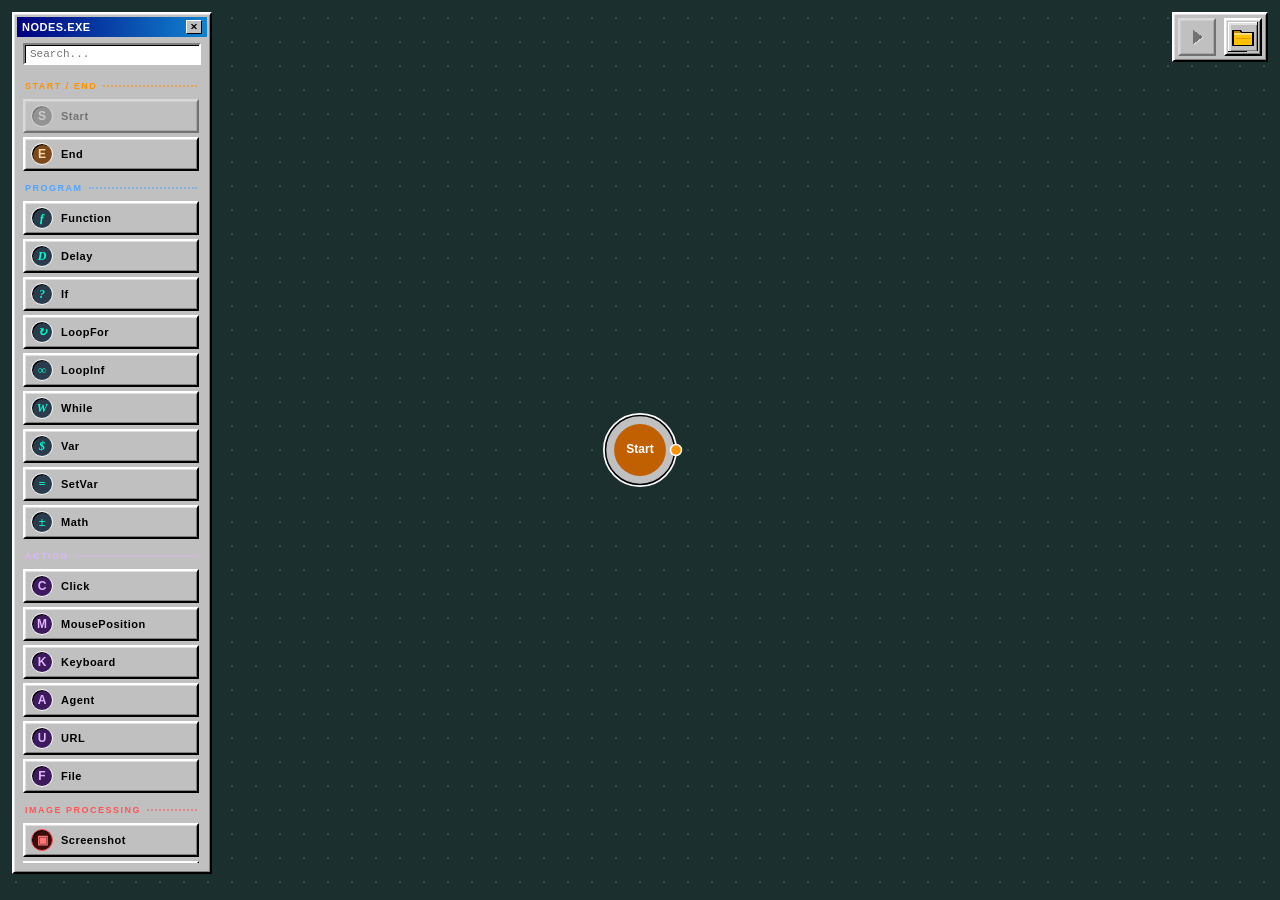
<file: static/index.html>
<!DOCTYPE html>
<html lang="th">
<head>
  <meta charset="UTF-8">
  <meta name="viewport" content="width=device-width, initial-scale=1.0">
  <title>EarthMarco</title>
  <link rel="stylesheet" href="style.css">
</head>
<body>

  <!-- Background Infinite Grid Canvas -->
  <canvas id="grid-canvas"></canvas>

  <!-- Top-Right Play/Pause Control Toolbar -->
  <div id="top-controls" class="bevel-raised">
    <button id="playback-btn" class="bevel-raised retro-btn" title="Toggle Play / Pause">
      <svg id="svg-play" viewBox="0 0 32 32" width="26" height="26" shape-rendering="crispEdges">
        <polygon points="11,7 23,16 11,25" fill="#ffffff" transform="translate(1, 1)" />
        <polygon points="11,7 23,16 11,25" fill="#000000" />
      </svg>
      <svg id="svg-pause" viewBox="0 0 32 32" width="26" height="26" shape-rendering="crispEdges" style="display: none;">
        <rect x="9" y="7" width="4" height="18" fill="#ffffff" transform="translate(1, 1)" />
        <rect x="9" y="7" width="4" height="18" fill="#000000" />
        <rect x="17" y="7" width="4" height="18" fill="#ffffff" transform="translate(1, 1)" />
        <rect x="17" y="7" width="4" height="18" fill="#000000" />
      </svg>
    </button>
    <button id="folder-btn" class="bevel-raised retro-btn" title="Open Flow Folder" onclick="openFolderPopup()">
      <img src="folder.svg" width="30" height="30" alt="">
    </button>
    <button id="save-btn" class="bevel-raised retro-btn" title="Save Flow" onclick="saveCurrentFlow()" style="display: none;">
      <img src="save.svg" width="30" height="30" alt="">
    </button>
  </div>

  <!-- Reopen Sidebar Tab -->
  <div id="sidebar-toggle-tab" class="bevel-raised" onclick="toggleSidebar()">
    ▶ NODES
  </div>

  <!-- Collapsible Sidebar -->
  <div id="sidebar" class="bevel-raised">
    <div class="retro-titlebar">
      <span>NODES.EXE</span>
      <div class="retro-close-btn" onclick="toggleSidebar()">✕</div>
    </div>
    <div class="sidebar-inner">
      <div class="search-container">
        <input type="text" id="search-box" class="bevel-sunken search-input" placeholder="Search..." oninput="handleSearch()">
      </div>
      <div class="node-palette" id="palette-list">
        <div class="palette-divider" data-group="terminal">
          <span class="palette-divider-label">Start / End</span>
          <span class="palette-divider-line"></span>
        </div>
        <div class="palette-item bevel-raised" id="node-item-start" onclick="spawnNode('Start')">
          <div class="palette-item-icon icon-start">S</div>
          <div class="palette-item-text">Start</div>
        </div>
        <div class="palette-item bevel-raised" id="node-item-end" onclick="spawnNode('End')">
          <div class="palette-item-icon icon-end">E</div>
          <div class="palette-item-text">End</div>
        </div>

        <div class="palette-divider" data-group="program">
          <span class="palette-divider-label">Program</span>
          <span class="palette-divider-line"></span>
        </div>
        <div class="palette-item bevel-raised" id="node-item-function" onclick="spawnNode('Function')">
          <div class="palette-item-icon">ƒ</div>
          <div class="palette-item-text">Function</div>
        </div>
        <div class="palette-item bevel-raised" id="node-item-delay" onclick="spawnNode('Delay')">
          <div class="palette-item-icon">D</div>
          <div class="palette-item-text">Delay</div>
        </div>
        <div class="palette-item bevel-raised" id="node-item-if" onclick="spawnNode('If')">
          <div class="palette-item-icon">?</div>
          <div class="palette-item-text">If</div>
        </div>
        <div class="palette-item bevel-raised" id="node-item-loopfor" onclick="spawnNode('LoopFor')">
          <div class="palette-item-icon">↻</div>
          <div class="palette-item-text">LoopFor</div>
        </div>
        <div class="palette-item bevel-raised" id="node-item-loopinf" onclick="spawnNode('LoopInf')">
          <div class="palette-item-icon">∞</div>
          <div class="palette-item-text">LoopInf</div>
        </div>
        <div class="palette-item bevel-raised" id="node-item-while" onclick="spawnNode('While')">
          <div class="palette-item-icon">W</div>
          <div class="palette-item-text">While</div>
        </div>
        <div class="palette-item bevel-raised" id="node-item-var" onclick="spawnNode('Var')">
          <div class="palette-item-icon">$</div>
          <div class="palette-item-text">Var</div>
        </div>
        <div class="palette-item bevel-raised" id="node-item-setvar" onclick="spawnNode('SetVar')">
          <div class="palette-item-icon">=</div>
          <div class="palette-item-text">SetVar</div>
        </div>
        <div class="palette-item bevel-raised" id="node-item-math" onclick="spawnNode('Math')">
          <div class="palette-item-icon">±</div>
          <div class="palette-item-text">Math</div>
        </div>

        <div class="palette-divider" data-group="action">
          <span class="palette-divider-label">Action</span>
          <span class="palette-divider-line"></span>
        </div>
        <div class="palette-item bevel-raised" id="node-item-click" onclick="spawnNode('Click')">
          <div class="palette-item-icon icon-action">C</div>
          <div class="palette-item-text">Click</div>
        </div>
        <div class="palette-item bevel-raised" id="node-item-mouseposition" onclick="spawnNode('MousePosition')">
          <div class="palette-item-icon icon-action">M</div>
          <div class="palette-item-text">MousePosition</div>
        </div>
        <div class="palette-item bevel-raised" id="node-item-keyboard" onclick="spawnNode('Keyboard')">
          <div class="palette-item-icon icon-action">K</div>
          <div class="palette-item-text">Keyboard</div>
        </div>
        <div class="palette-item bevel-raised" id="node-item-agent" onclick="spawnNode('Agent')">
          <div class="palette-item-icon icon-action">A</div>
          <div class="palette-item-text">Agent</div>
        </div>
        <div class="palette-item bevel-raised" id="node-item-url" onclick="spawnNode('URL')">
          <div class="palette-item-icon icon-action">U</div>
          <div class="palette-item-text">URL</div>
        </div>
        <div class="palette-item bevel-raised" id="node-item-file" onclick="spawnNode('File')">
          <div class="palette-item-icon icon-file">F</div>
          <div class="palette-item-text">File</div>
        </div>

        <div class="palette-divider" data-group="image">
          <span class="palette-divider-label">Image Processing</span>
          <span class="palette-divider-line"></span>
        </div>
        <div class="palette-item bevel-raised" id="node-item-screenshot" onclick="spawnNode('Screenshot')">
          <div class="palette-item-icon icon-image">▣</div>
          <div class="palette-item-text">Screenshot</div>
        </div>
        <div class="palette-item bevel-raised" id="node-item-featurematching" onclick="spawnNode('FeatureMatching')">
          <div class="palette-item-icon icon-image">≈</div>
          <div class="palette-item-text">FeatureMatching</div>
        </div>

        <div class="palette-divider" data-group="message">
          <span class="palette-divider-label">Message</span>
          <span class="palette-divider-line"></span>
        </div>
        <div class="palette-item bevel-raised" id="node-item-alert" onclick="spawnNode('Alert')">
          <div class="palette-item-icon icon-console">!</div>
          <div class="palette-item-text">Alert</div>
        </div>
        <div class="palette-item bevel-raised" id="node-item-confirm" onclick="spawnNode('Confirm')">
          <div class="palette-item-icon icon-console">?</div>
          <div class="palette-item-text">Confirm</div>
        </div>
        <div class="palette-item bevel-raised" id="node-item-text" onclick="spawnNode('Text')">
          <div class="palette-item-icon icon-console">T</div>
          <div class="palette-item-text">Text</div>
        </div>
        <div class="palette-item bevel-raised" id="node-item-debug" onclick="spawnNode('Debug')">
          <div class="palette-item-icon icon-console">&gt;</div>
          <div class="palette-item-text">Debug</div>
        </div>
      </div>
    </div>
  </div>

  <!-- Retro Context Menu -->
  <div id="retro-context-menu" class="bevel-raised">
    <div class="context-menu-item" onclick="openRenameModal()">✏️ Rename</div>
    <div class="context-separator"></div>
    <div class="context-menu-item" onclick="deleteTargetNode()">🗑️ Delete</div>
  </div>

  <!-- Retro Modal: Rename Node -->
  <div id="rename-dialog-overlay" class="retro-modal-overlay">
    <div class="bevel-raised retro-dialog-box" style="width: 280px;">
      <div class="retro-titlebar">
        <span>RENAME NODE</span>
        <div class="retro-close-btn" onclick="closeRenameModal()">✕</div>
      </div>
      <div class="dialog-content">
        <label for="rename-input" style="font-weight: bold;">New Node Name:</label>
        <input type="text" id="rename-input" class="bevel-sunken search-input" autocomplete="off">
        <div class="dialog-actions">
          <button class="bevel-raised dialog-btn" onclick="saveNodeRename()">OK</button>
          <button class="bevel-raised dialog-btn" onclick="closeRenameModal()">Cancel</button>
        </div>
      </div>
    </div>
  </div>

  <!-- Retro Modal: Node Settings (Double-Click) -->
  <div id="settings-dialog-overlay" class="retro-modal-overlay">
    <div class="bevel-raised retro-dialog-box" id="settings-dialog-box">
      <div class="retro-titlebar">
        <span id="settings-dialog-title">PROPERTIES</span>
        <div class="retro-close-btn" onclick="closeSettingsModal()">✕</div>
      </div>
      <div class="dialog-content" id="settings-dialog-body">
        <!-- Rendered dynamically depending on node.type -->
      </div>
      <div class="dialog-actions" style="padding: 0 10px 10px 10px;">
        <button class="bevel-raised dialog-btn" onclick="saveNodeSettings()">Save</button>
        <button class="bevel-raised dialog-btn" onclick="closeSettingsModal()">Cancel</button>
      </div>
    </div>
  </div>

  <!-- Retro Modal: Flow Folder (โฟลเดอร์ flow ที่บันทึกไว้) -->
  <div id="folder-dialog-overlay" class="retro-modal-overlay">
    <div class="bevel-raised retro-dialog-box" id="folder-dialog-box">
      <div class="retro-titlebar">
        <span>MY FLOWS</span>
        <div class="retro-close-btn" onclick="closeFolderPopup()">✕</div>
      </div>
      <div class="dialog-content">
        <div class="folder-toolbar">
          <span class="folder-hint" id="folder-current">ยังไม่ได้เปิดไฟล์</span>
          <button class="bevel-raised dialog-btn" onclick="newFlowFromScratch()">New Flow</button>
        </div>
        <div id="flow-grid" class="flow-grid">
          <div class="flow-empty">ยังไม่มีไฟล์ที่บันทึกไว้</div>
        </div>
      </div>
      <div class="dialog-actions" style="padding: 0 10px 10px 10px;">
        <button class="bevel-raised dialog-btn" onclick="closeFolderPopup()">Close</button>
      </div>
    </div>
  </div>

  <!-- Retro Modal: Save Flow (ตั้งชื่อไฟล์ครั้งแรก) -->
  <div id="saveas-dialog-overlay" class="retro-modal-overlay">
    <div class="bevel-raised retro-dialog-box" style="width: 300px;">
      <div class="retro-titlebar">
        <span>SAVE FLOW</span>
        <div class="retro-close-btn" onclick="closeSaveAsDialog()">✕</div>
      </div>
      <div class="dialog-content">
        <label for="saveas-name" style="font-weight: bold;">File Name:</label>
        <input type="text" id="saveas-name" class="bevel-sunken search-input" autocomplete="off" placeholder="my-flow">
        <div class="dialog-actions">
          <button class="bevel-raised dialog-btn" onclick="confirmSaveFlow()">Save</button>
          <button class="bevel-raised dialog-btn" onclick="closeSaveAsDialog()">Cancel</button>
        </div>
      </div>
    </div>
  </div>

  <!-- Audio Elements -->
  <audio id="audio-process" src="do_process.mp3" preload="auto"></audio>
  <audio id="audio-drag" src="drag.mp3" preload="auto"></audio>
  <audio id="audio-click" src="click.mp3" preload="auto"></audio>
  <audio id="audio-plug" src="plug.mp3" preload="auto"></audio>

  <script src="script.js"></script>
</body>
</html>
</file>
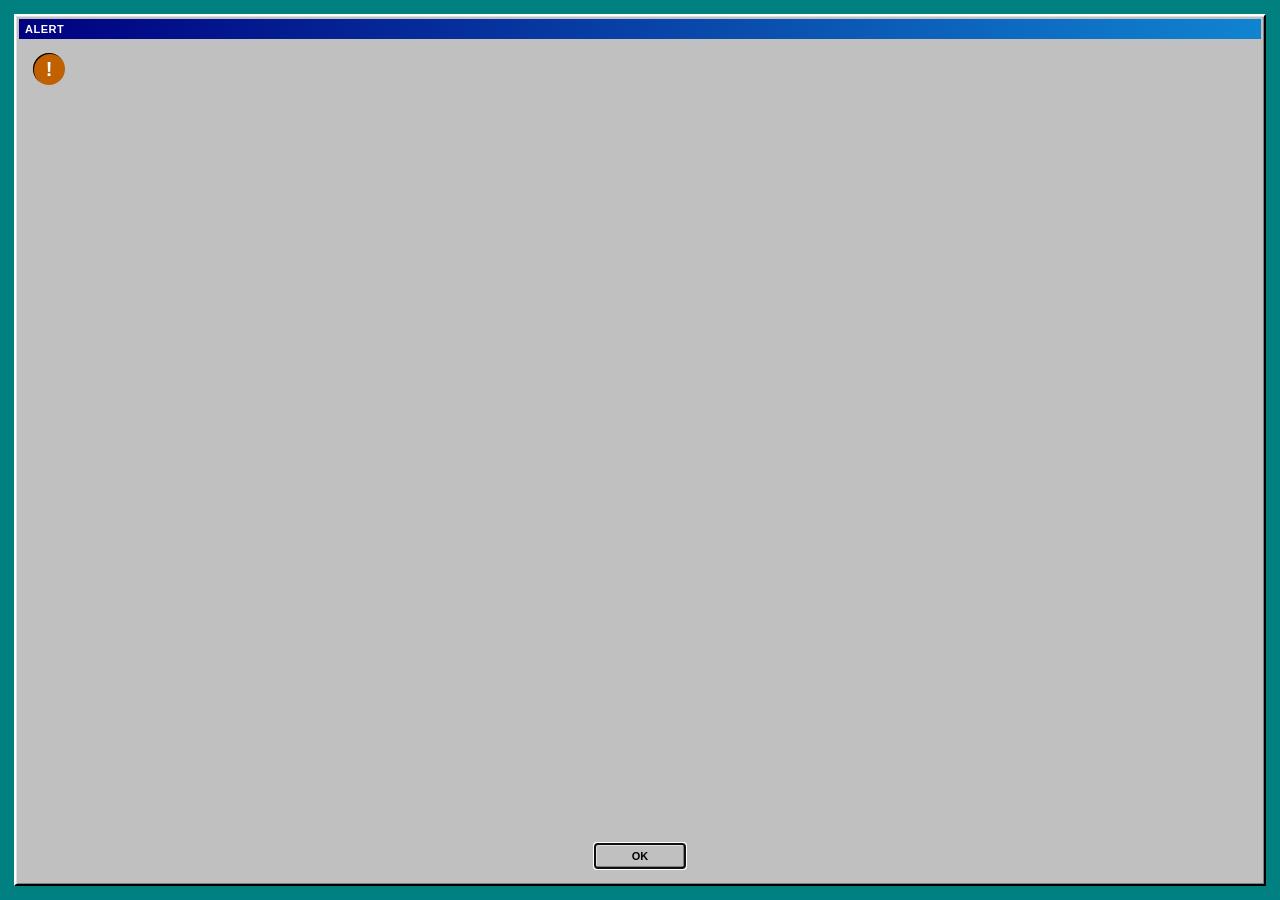
<file: static/popup.html>
<!DOCTYPE html>
<html lang="th">
<head>
  <meta charset="UTF-8">
  <title>Popup</title>
  <style>
    * {
      box-sizing: border-box;
      user-select: none;
      -webkit-user-select: none;
      margin: 0;
      padding: 0;
    }

    body {
      width: 100vw;
      height: 100vh;
      overflow: hidden;
      background: #008080;
      font-family: 'Tahoma', 'Segoe UI', 'MS Sans Serif', Geneva, sans-serif;
      font-size: 11px;
    }

    .bevel-raised {
      background: #c0c0c0;
      border-top: 2px solid #ffffff;
      border-left: 2px solid #ffffff;
      border-right: 2px solid #000000;
      border-bottom: 2px solid #000000;
      box-shadow: inset 1px 1px 0px #dfdfdf, inset -1px -1px 0px #808080;
    }

    .bevel-sunken {
      background: #ffffff;
      border-top: 2px solid #808080;
      border-left: 2px solid #808080;
      border-right: 2px solid #ffffff;
      border-bottom: 2px solid #ffffff;
      box-shadow: inset 1px 1px 0px #000000;
    }

    .retro-titlebar {
      background: linear-gradient(90deg, #000080 0%, #1084d0 100%);
      color: #ffffff;
      font-weight: bold;
      padding: 4px 6px;
      letter-spacing: 0.5px;
    }

    .dialog {
      position: absolute;
      top: 14px;
      left: 14px;
      right: 14px;
      bottom: 14px;
      padding: 3px;
      display: flex;
      flex-direction: column;
    }

    .dialog-body {
      flex: 1;
      padding: 14px;
      display: flex;
      align-items: flex-start;
      gap: 12px;
      overflow: auto;
    }

    .dialog-icon {
      width: 32px;
      height: 32px;
      flex: 0 0 32px;
      border-radius: 50%;
      background: #000080;
      color: #ffffff;
      display: flex;
      align-items: center;
      justify-content: center;
      font-size: 20px;
      font-weight: bold;
      box-shadow: inset 1px 1px 0px #000000;
    }

    .dialog-icon.warn {
      background: #c06000;
    }

    .dialog-message {
      font-size: 12px;
      line-height: 1.5;
      color: #000000;
      white-space: pre-wrap;
      word-break: break-word;
      user-select: text;
      -webkit-user-select: text;
    }

    .dialog-actions {
      display: flex;
      justify-content: center;
      gap: 10px;
      padding: 0 10px 12px 10px;
    }

    .dialog-btn {
      min-width: 92px;
      height: 26px;
      padding: 0 12px;
      font-family: inherit;
      font-size: 11px;
      font-weight: bold;
      cursor: pointer;
    }

    .dialog-btn:active {
      border-top: 2px solid #000000;
      border-left: 2px solid #000000;
      border-right: 2px solid #ffffff;
      border-bottom: 2px solid #ffffff;
      box-shadow: inset 1px 1px 0px #808080;
    }

    .status {
      text-align: center;
      padding: 0 10px 8px 10px;
      color: #404040;
      display: none;
    }
  </style>
</head>
<body>

  <div class="dialog bevel-raised">
    <div class="retro-titlebar">
      <span id="popup-title">MESSAGE</span>
    </div>
    <div class="dialog-body">
      <div class="dialog-icon" id="popup-icon">i</div>
      <div class="dialog-message" id="popup-message">...</div>
    </div>
    <div class="status" id="popup-status">ส่งคำตอบแล้ว กำลังปิดหน้าต่างอัตโนมัติ</div>
    <div class="dialog-actions" id="popup-actions"></div>
  </div>

  <script>
    const params = new URLSearchParams(window.location.search);
    const kind = params.get('kind') === 'confirm' ? 'confirm' : 'alert';
    const popupId = params.get('id') || '';
    const message = params.get('message') || '';

    const titleEl = document.getElementById('popup-title');
    const iconEl = document.getElementById('popup-icon');
    const messageEl = document.getElementById('popup-message');
    const actionsEl = document.getElementById('popup-actions');
    const statusEl = document.getElementById('popup-status');

    titleEl.textContent = kind === 'confirm' ? 'CONFIRM' : 'ALERT';
    document.title = kind === 'confirm' ? 'CONFIRM' : 'ALERT';
    iconEl.textContent = kind === 'confirm' ? '?' : '!';
    iconEl.className = kind === 'confirm' ? 'dialog-icon' : 'dialog-icon warn';
    messageEl.textContent = message;

    let answered = false;

    function sendResult(value) {
      if (answered) return;
      answered = true;
      statusEl.textContent = 'กำลังปิดหน้าต่าง...';
      statusEl.style.display = 'block';
      actionsEl.style.display = 'none';

      fetch('/api/popup-result', {
        method: 'POST',
        headers: { 'Content-Type': 'application/json' },
        body: JSON.stringify({ id: popupId, value: value })
      }).finally(() => {
        // server สั่งปิดหน้าต่างให้เองแล้ว (close_popup_window)
        setTimeout(() => { try { window.close(); } catch (e) { /* ignore */ } }, 150);
      });
    }

    function addButton(label, value, isDefault) {
      const btn = document.createElement('button');
      btn.className = 'dialog-btn bevel-raised';
      btn.textContent = label;
      btn.addEventListener('click', () => sendResult(value));
      actionsEl.appendChild(btn);
      if (isDefault) setTimeout(() => btn.focus(), 30);
    }

    if (kind === 'confirm') {
      addButton('Confirm', 'confirm', true);
      addButton('Decline', 'decline', false);
    } else {
      addButton('OK', 'ok', true);
    }

    document.addEventListener('keydown', (e) => {
      if (e.key === 'Enter') sendResult(kind === 'confirm' ? 'confirm' : 'ok');
      if (e.key === 'Escape') sendResult(kind === 'confirm' ? 'decline' : 'close');
    });
  </script>
</body>
</html>
</file>
<file: static/style.css>
* {
      box-sizing: border-box;
      user-select: none;
      -webkit-user-select: none;
      margin: 0;
      padding: 0;
    }

    body {
      width: 100vw;
      height: 100vh;
      overflow: hidden;
      background-color: #008080;
      font-family: 'Tahoma', 'Segoe UI', 'MS Sans Serif', Geneva, sans-serif;
      font-size: 11px;
    }

    /* Infinite Canvas */
    #grid-canvas {
      position: absolute;
      top: 0;
      left: 0;
      width: 100%;
      height: 100%;
      cursor: crosshair;
      z-index: 1;
    }

    /* Common Retro 3D Bevel Styles */
    .bevel-raised {
      background: #c0c0c0;
      border-top: 2px solid #ffffff;
      border-left: 2px solid #ffffff;
      border-right: 2px solid #000000;
      border-bottom: 2px solid #000000;
      box-shadow: inset 1px 1px 0px #dfdfdf, inset -1px -1px 0px #808080;
    }

    .bevel-sunken {
      background: #ffffff;
      border-top: 2px solid #808080;
      border-left: 2px solid #808080;
      border-right: 2px solid #ffffff;
      border-bottom: 2px solid #ffffff;
      box-shadow: inset 1px 1px 0px #000000;
    }

    /* Retro Window Title Bar */
    .retro-titlebar {
      background: linear-gradient(90deg, #000080 0%, #1084d0 100%);
      color: #ffffff;
      font-weight: bold;
      padding: 3px 5px;
      display: flex;
      justify-content: space-between;
      align-items: center;
      letter-spacing: 0.5px;
      font-size: 11px;
    }

    .retro-close-btn {
      width: 16px;
      height: 14px;
      background: #c0c0c0;
      border-top: 1px solid #ffffff;
      border-left: 1px solid #ffffff;
      border-right: 1px solid #000000;
      border-bottom: 1px solid #000000;
      color: #000000;
      font-size: 9px;
      font-weight: bold;
      display: flex;
      align-items: center;
      justify-content: center;
      cursor: pointer;
    }

    .retro-close-btn:active {
      border-top: 1px solid #000000;
      border-left: 1px solid #000000;
      border-right: 1px solid #ffffff;
      border-bottom: 1px solid #ffffff;
      padding-top: 1px;
      padding-left: 1px;
    }

    /* Top-Right Control Toolbar */
    #top-controls {
      position: absolute;
      top: 12px;
      right: 12px;
      z-index: 20;
      padding: 4px;
      display: flex;
      align-items: center;
      gap: 8px;
    }

    .retro-btn {
      width: 38px;
      height: 38px;
      display: flex;
      align-items: center;
      justify-content: center;
      cursor: pointer;
      outline: none;
      padding: 0;
    }

    .retro-btn:active, .retro-btn.pressed {
      border-top: 2px solid #000000;
      border-left: 2px solid #000000;
      border-right: 2px solid #ffffff;
      border-bottom: 2px solid #ffffff;
      box-shadow: inset 1px 1px 0px #808080;
    }

    .retro-btn:active svg, .retro-btn.pressed svg {
      transform: translate(1px, 1px);
    }

    .retro-btn.disabled {
      opacity: 0.4;
      cursor: not-allowed;
      pointer-events: none;
      filter: grayscale(1);
    }

    /* Sidebar Window */
    #sidebar {
      position: absolute;
      top: 12px;
      left: 12px;
      width: 200px;
      z-index: 10;
      padding: 3px;
      transition: transform 0.2s cubic-bezier(0.1, 0.9, 0.2, 1);
    }

    #sidebar.hidden {
      transform: translateX(-220px);
    }

    #sidebar-toggle-tab {
      position: absolute;
      top: 12px;
      left: 12px;
      z-index: 9;
      padding: 5px 8px;
      cursor: pointer;
      display: none;
    }

    .sidebar-inner {
      padding: 6px;
      display: flex;
      flex-direction: column;
      gap: 8px;
    }

    /* Search Box */
    .search-container {
      width: 100%;
    }

    .search-input {
      width: 100%;
      height: 22px;
      padding: 2px 5px;
      outline: none;
      font-family: 'Courier New', Courier, monospace;
      font-size: 11px;
      color: #000000;
      user-select: text;
      -webkit-user-select: text;
    }

    textarea.search-input {
      height: 60px;
      resize: vertical;
    }

    select.search-input {
      height: 22px;
      padding: 2px 4px;
      font-family: 'Tahoma', 'Segoe UI', sans-serif;
      font-size: 11px;
      color: #000000;
      cursor: pointer;
    }

    /* Node List */
    .node-palette {
      display: flex;
      flex-direction: column;
      gap: 4px;
      max-height: calc(100vh - 110px);
      overflow-y: auto;
      padding-right: 2px;
    }

    /* เส้นแยกหมวดหมู่สีใน palette */
    .palette-divider {
      display: flex;
      align-items: center;
      gap: 6px;
      margin: 8px 2px 2px 2px;
      padding-bottom: 2px;
    }

    .palette-divider-label {
      font-family: 'Tahoma', 'Segoe UI', sans-serif;
      font-size: 9px;
      font-weight: bold;
      letter-spacing: 1.5px;
      text-transform: uppercase;
      white-space: nowrap;
    }

    .palette-divider-line {
      flex: 1;
      height: 0;
      border-top: 2px dotted currentColor;
      opacity: 0.55;
    }

    .palette-divider[data-group="terminal"] {
      color: #ff9100;
    }

    .palette-divider[data-group="program"] {
      color: #4da6ff;
    }

    .palette-divider[data-group="action"] {
      color: #e0b3ff;
    }

    .palette-divider[data-group="message"] {
      color: #33ff66;
    }

    .palette-divider[data-group="image"] {
      color: #ff5555;
    }

    .palette-item {
      display: flex;
      align-items: center;
      gap: 8px;
      padding: 4px 6px;
      cursor: pointer;
    }

    .palette-item:hover {
      background: #000080;
      color: #ffffff;
    }

    .palette-item:active {
      border-top: 2px solid #000000;
      border-left: 2px solid #000000;
      border-right: 2px solid #ffffff;
      border-bottom: 2px solid #ffffff;
    }

    .palette-item-icon {
      width: 22px;
      height: 22px;
      border-radius: 50%;
      background: #2a3b4c;
      border: 1px solid #ffffff;
      box-shadow: inset 1px 1px 0px #000000;
      display: flex;
      align-items: center;
      justify-content: center;
      color: #00ffcc;
      font-family: serif;
      font-style: italic;
      font-weight: bold;
      font-size: 12px;
    }

    .palette-item-text {
      font-weight: bold;
      letter-spacing: 0.5px;
    }

    .palette-item.locked {
      opacity: 0.4;
      pointer-events: none;
      filter: grayscale(1);
    }

    .palette-item-icon.icon-start,
    .palette-item-icon.icon-end {
      background: #7a4a1e;
      color: #ffd9a0;
      font-family: 'Tahoma', 'Segoe UI', sans-serif;
      font-style: normal;
    }

    .palette-item-icon.icon-action {
      background: #3d1a5c;
      color: #e0b3ff;
      font-family: 'Tahoma', 'Segoe UI', sans-serif;
      font-style: normal;
    }

    .palette-item-icon.icon-debug,
    .palette-item-icon.icon-console {
      background: #0b1a0b;
      color: #33ff66;
      border: 1px solid #33ff66;
      font-family: 'Courier New', Courier, monospace;
      font-style: normal;
    }

    .palette-item-icon.icon-image {
      background: #3d0d0d;
      color: #ff7777;
      border: 1px solid #ff5555;
      font-family: 'Tahoma', 'Segoe UI', sans-serif;
      font-style: normal;
    }

    .palette-item-icon.icon-file {
      background: #3d1a5c;
      color: #e0b3ff;
      font-family: 'Tahoma', 'Segoe UI', sans-serif;
      font-style: normal;
    }

    /* Retro Context Menu */
    #retro-context-menu {
      position: absolute;
      display: none;
      z-index: 100;
      min-width: 120px;
      padding: 2px;
      box-shadow: 2px 2px 5px rgba(0, 0, 0, 0.5);
    }

    .context-menu-item {
      padding: 4px 12px;
      cursor: pointer;
      display: flex;
      align-items: center;
      gap: 6px;
      font-weight: 500;
    }

    .context-menu-item:hover {
      background: #000080;
      color: #ffffff;
    }

    .context-separator {
      height: 1px;
      border-top: 1px solid #808080;
      border-bottom: 1px solid #ffffff;
      margin: 2px 0;
    }

    /* Retro Modal Dialog Overlay */
    .retro-modal-overlay {
      position: absolute;
      top: 0;
      left: 0;
      width: 100%;
      height: 100%;
      background: rgba(0, 0, 0, 0.35);
      z-index: 150;
      display: none;
      align-items: center;
      justify-content: center;
    }

    .retro-dialog-box {
      width: 320px;
      padding: 3px;
    }

    .dialog-content {
      padding: 10px;
      display: flex;
      flex-direction: column;
      gap: 8px;
    }

    .dialog-row {
      display: flex;
      flex-direction: column;
      gap: 3px;
    }

    .dialog-row-flex {
      display: flex;
      gap: 8px;
    }

    .dialog-actions {
      display: flex;
      justify-content: flex-end;
      gap: 8px;
      margin-top: 6px;
    }

    .dialog-btn {
      min-width: 65px;
      padding: 3px 8px;
      cursor: pointer;
      font-size: 11px;
      text-align: center;
    }

    .dialog-btn:active {
      border-top: 2px solid #000000;
      border-left: 2px solid #000000;
      border-right: 2px solid #ffffff;
      border-bottom: 2px solid #ffffff;
    }

    /* Flow Folder Popup */
    #folder-dialog-box {
      width: 560px;
      max-width: 90vw;
    }

    .folder-toolbar {
      display: flex;
      align-items: center;
      justify-content: space-between;
      gap: 8px;
    }

    .folder-hint {
      color: #404040;
      font-size: 10px;
      overflow: hidden;
      text-overflow: ellipsis;
      white-space: nowrap;
    }

    .flow-grid {
      display: grid;
      grid-template-columns: repeat(auto-fill, minmax(120px, 1fr));
      gap: 10px;
      max-height: 320px;
      overflow-y: auto;
      padding: 8px;
      background: #ffffff;
      border-top: 2px solid #808080;
      border-left: 2px solid #808080;
      border-right: 2px solid #ffffff;
      border-bottom: 2px solid #ffffff;
      box-shadow: inset 1px 1px 0px #000000;
    }

    .flow-grid:empty::after {
      content: 'ยังไม่มีไฟล์ที่บันทึกไว้';
      color: #808080;
      grid-column: 1 / -1;
      text-align: center;
      padding: 18px 0;
    }

    .flow-empty {
      grid-column: 1 / -1;
      text-align: center;
      color: #808080;
      padding: 18px 0;
    }

    .flow-card {
      display: flex;
      flex-direction: column;
      align-items: center;
      gap: 4px;
      padding: 8px 6px 6px 6px;
      cursor: pointer;
      position: relative;
    }

    .flow-card:hover {
      background: #000080;
      color: #ffffff;
    }

    .flow-card:hover .flow-card-name,
    .flow-card:hover .flow-card-meta {
      color: #ffffff;
    }

    .flow-card.active {
      background: #b8b8ff;
    }

    .flow-card img {
      width: 40px;
      height: 40px;
      image-rendering: pixelated;
    }

    .flow-card-name {
      font-weight: bold;
      font-size: 10px;
      max-width: 100%;
      overflow: hidden;
      text-overflow: ellipsis;
      white-space: nowrap;
      color: #000000;
    }

    .flow-card-meta {
      font-size: 9px;
      color: #606060;
    }

    .flow-card-del {
      position: absolute;
      top: 2px;
      right: 3px;
      width: 14px;
      height: 14px;
      line-height: 12px;
      text-align: center;
      font-size: 10px;
      font-weight: bold;
      color: #000000;
      background: #c0c0c0;
      border-top: 1px solid #ffffff;
      border-left: 1px solid #ffffff;
      border-right: 1px solid #000000;
      border-bottom: 1px solid #000000;
      cursor: pointer;
    }

    .flow-card-del:hover {
      background: #ff5555;
      color: #ffffff;
    }

    /* Toast สำหรับข้อความสถานะการบันทึกไฟล์ */
    #flow-toast {
      display: none;
      position: fixed;
      left: 50%;
      bottom: 22px;
      transform: translateX(-50%);
      z-index: 9000;
      max-width: 80vw;
      padding: 7px 14px;
      font-size: 11px;
      font-weight: bold;
      color: #000000;
      background: #c0c0c0;
      border-top: 2px solid #ffffff;
      border-left: 2px solid #ffffff;
      border-right: 2px solid #000000;
      border-bottom: 2px solid #000000;
      box-shadow: 2px 2px 0px #000000;
    }

    /* Node settings dialog (Agent / If / Math ... มีหลายช่อง) */
    #settings-dialog-box {
      width: 340px;
      max-width: 92vw;
    }

    #settings-dialog-body {
      max-height: 70vh;
      overflow-y: auto;
    }

    .dialog-hint {
      color: #404040;
      font-size: 10px;
    }

    /* ===== Scrollbar แบบ Win98 ให้เข้ากับธีม ===== */
    *::-webkit-scrollbar {
      width: 16px;
      height: 16px;
    }

    *::-webkit-scrollbar-track {
      background-color: #c0c0c0;
      background-image:
        linear-gradient(45deg, #ffffff 25%, transparent 25%, transparent 75%, #ffffff 75%),
        linear-gradient(45deg, #ffffff 25%, transparent 25%, transparent 75%, #ffffff 75%);
      background-size: 4px 4px;
      background-position: 0 0, 2px 2px;
    }

    *::-webkit-scrollbar-thumb {
      background: #c0c0c0;
      border-top: 2px solid #ffffff;
      border-left: 2px solid #ffffff;
      border-right: 2px solid #000000;
      border-bottom: 2px solid #000000;
      box-shadow: inset 1px 1px 0px #dfdfdf, inset -1px -1px 0px #808080;
    }

    *::-webkit-scrollbar-button:single-button {
      display: block;
      width: 16px;
      height: 16px;
      background-color: #c0c0c0;
      background-repeat: no-repeat;
      background-position: center;
      border-top: 2px solid #ffffff;
      border-left: 2px solid #ffffff;
      border-right: 2px solid #000000;
      border-bottom: 2px solid #000000;
      box-shadow: inset 1px 1px 0px #dfdfdf, inset -1px -1px 0px #808080;
    }

    *::-webkit-scrollbar-button:single-button:active {
      border-top: 2px solid #000000;
      border-left: 2px solid #000000;
      border-right: 2px solid #ffffff;
      border-bottom: 2px solid #ffffff;
      box-shadow: inset 1px 1px 0px #808080;
    }

    *::-webkit-scrollbar-button:single-button:vertical:decrement {
      background-image: url("data:image/svg+xml,%3Csvg xmlns='http://www.w3.org/2000/svg' width='16' height='16'%3E%3Cpath d='M4 10 L8 6 L12 10 Z' fill='%23000'/%3E%3C/svg%3E");
    }

    *::-webkit-scrollbar-button:single-button:vertical:increment {
      background-image: url("data:image/svg+xml,%3Csvg xmlns='http://www.w3.org/2000/svg' width='16' height='16'%3E%3Cpath d='M4 6 L8 10 L12 6 Z' fill='%23000'/%3E%3C/svg%3E");
    }

    *::-webkit-scrollbar-button:single-button:horizontal:decrement {
      background-image: url("data:image/svg+xml,%3Csvg xmlns='http://www.w3.org/2000/svg' width='16' height='16'%3E%3Cpath d='M10 4 L6 8 L10 12 Z' fill='%23000'/%3E%3C/svg%3E");
    }

    *::-webkit-scrollbar-button:single-button:horizontal:increment {
      background-image: url("data:image/svg+xml,%3Csvg xmlns='http://www.w3.org/2000/svg' width='16' height='16'%3E%3Cpath d='M6 4 L10 8 L6 12 Z' fill='%23000'/%3E%3C/svg%3E");
    }

    *::-webkit-scrollbar-corner {
      background: #c0c0c0;
    }

    /* เบราว์เซอร์ที่ไม่รองรับ ::-webkit-scrollbar (เช่น Firefox) */
    @supports not selector(::-webkit-scrollbar) {
      * {
        scrollbar-width: auto;
        scrollbar-color: #c0c0c0 #e8e8e8;
      }
    }
</file>
